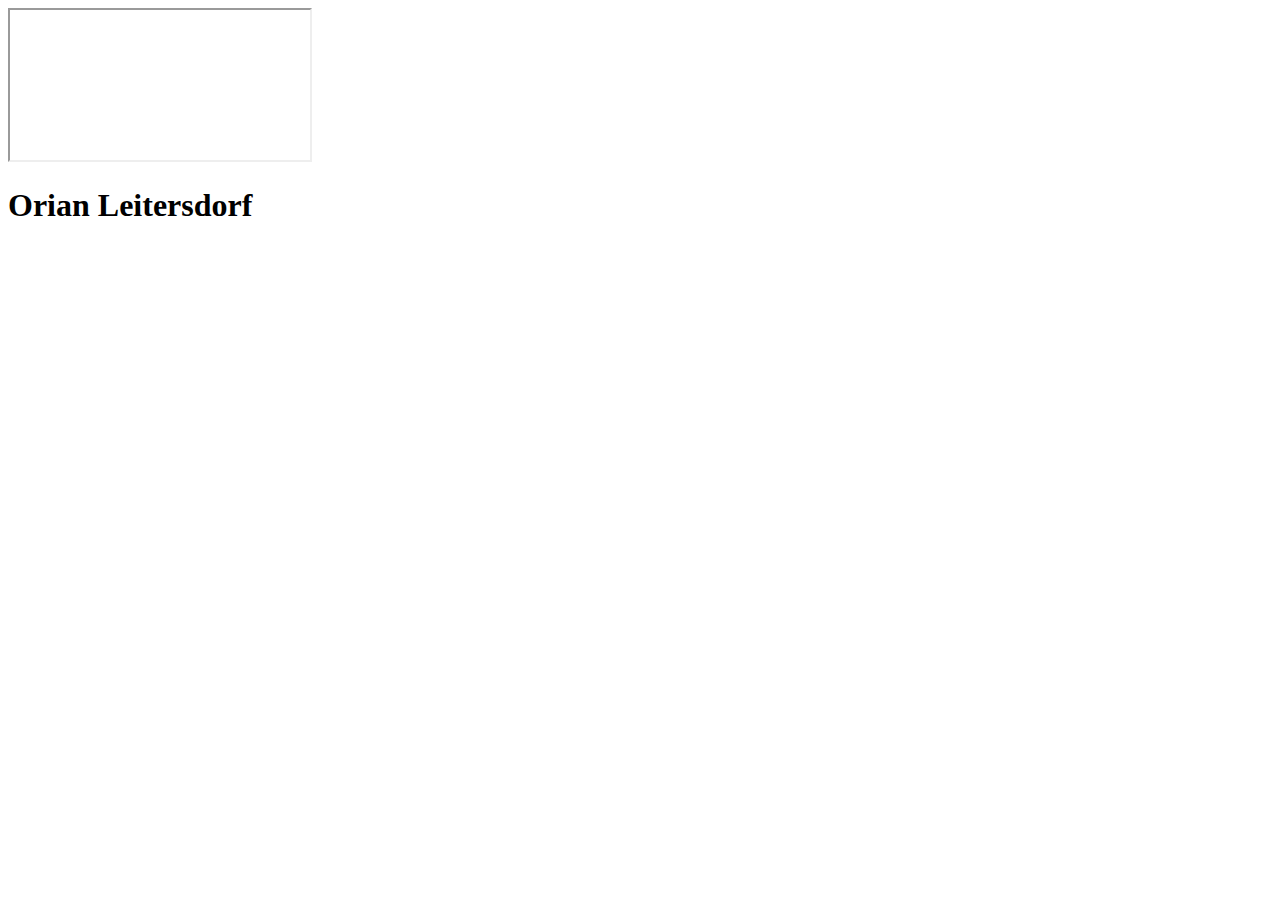
<file: index.html>
<!DOCTYPE html>
<html lang="en-US">
    
    <head>
        
        <!-- Global site tag (gtag.js) - Google Analytics -->
        <script async src="https://www.googletagmanager.com/gtag/js?id=UA-118301653-2"></script>
        <script>
            window.dataLayer = window.dataLayer || [];
            function gtag(){dataLayer.push(arguments);}
            gtag('js', new Date());
            
            gtag('config', 'UA-118301653-2');
        </script>
        
        <title> Orian Leitersdorf </title>
        
        <meta name="viewport" content="width=device-width, initial-scale=1.0">

        <link rel="shortcut icon" href="https://www.oleitersdorf.com/images/favicon.png"/>
        <link rel="apple-touch-icon" href="https://www.oleitersdorf.com/images/favicon-ios.png" />
        
        <link rel="stylesheet" type="text/css" href="https://oleitersdorf.com/style.css">
    
    </head>
    
    <body>
  
        <iframe src="https://oleitersdorf.com/navigationBar.html?element=home" class="navigatonBarFrame"></iframe>
    
        <div class="header">

            <div class="headerNameArea">
                <h1> Orian Leitersdorf </h1>
            </div>
            
        </div>
        
        <div class="content">
            
        </div>
        
    </body>
    
</html>
</file>
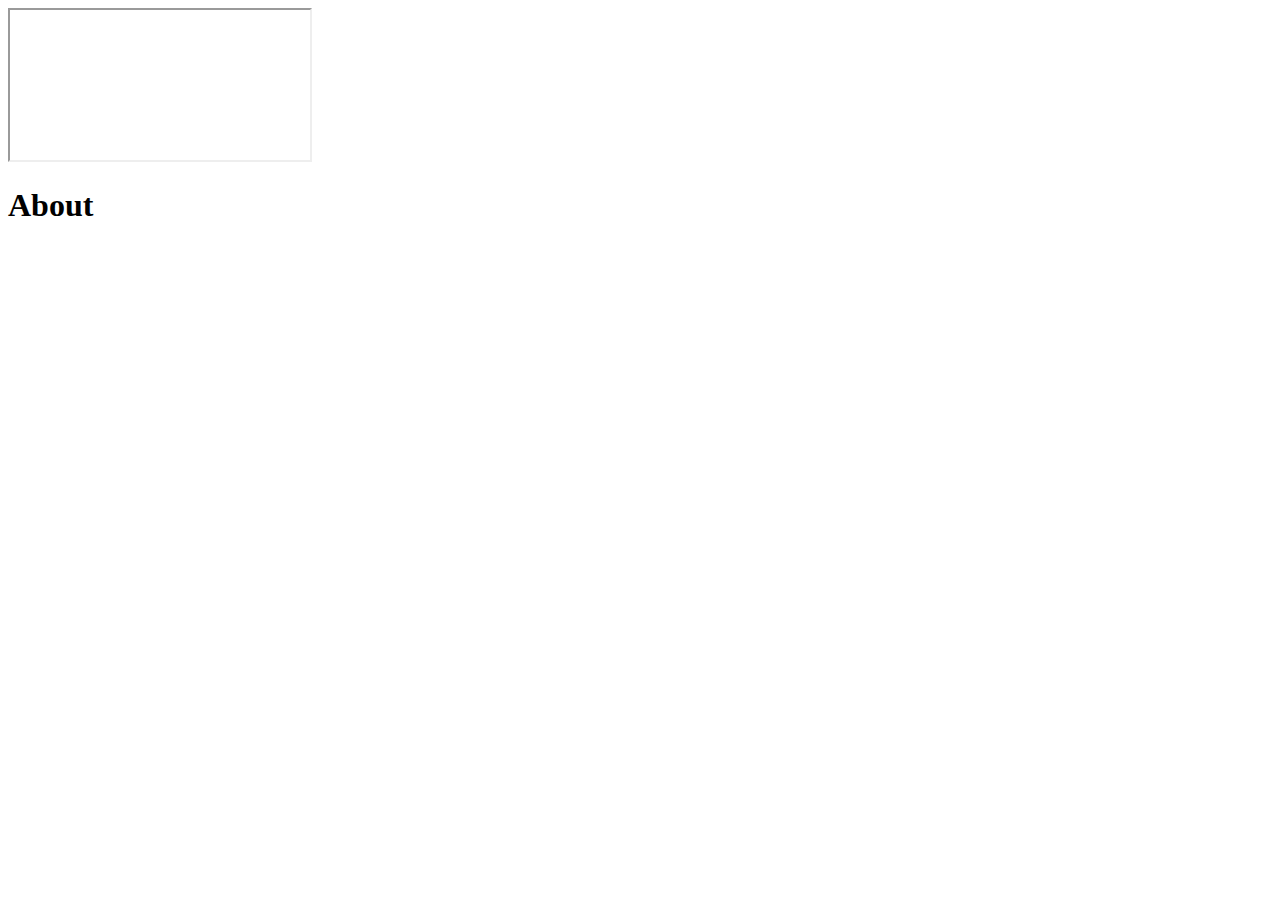
<file: about/index.html>
<!DOCTYPE html>
<html lang="en-US">
    
    <head>
        
        <!-- Global site tag (gtag.js) - Google Analytics -->
        <script async src="https://www.googletagmanager.com/gtag/js?id=UA-118301653-2"></script>
        <script>
            window.dataLayer = window.dataLayer || [];
            function gtag(){dataLayer.push(arguments);}
            gtag('js', new Date());
            
            gtag('config', 'UA-118301653-2');
            </script>
        
        <title> Orian Leitersdorf - About </title>
        
        <meta name="viewport" content="width=device-width, initial-scale=1.0">
            
        <link rel="shortcut icon" href="https://www.oleitersdorf.com/images/favicon.png"/>
        <link rel="apple-touch-icon" href="https://www.oleitersdorf.com/images/favicon-ios.png" />
        
        <link rel="stylesheet" type="text/css" href="https://oleitersdorf.com/style.css">
            
    </head>
    
    <body>
        
        <iframe src="https://oleitersdorf.com/navigationBar.html?element=about" class="navigatonBarFrame"></iframe>
        
        <div class="header">
            
            <div class="headerNameArea">
                <h1 id="a"> About </h1>
            </div>
            
        </div>
        
        <div class="content">
            
        </div>
            
    </body>
    
</html>
</file>
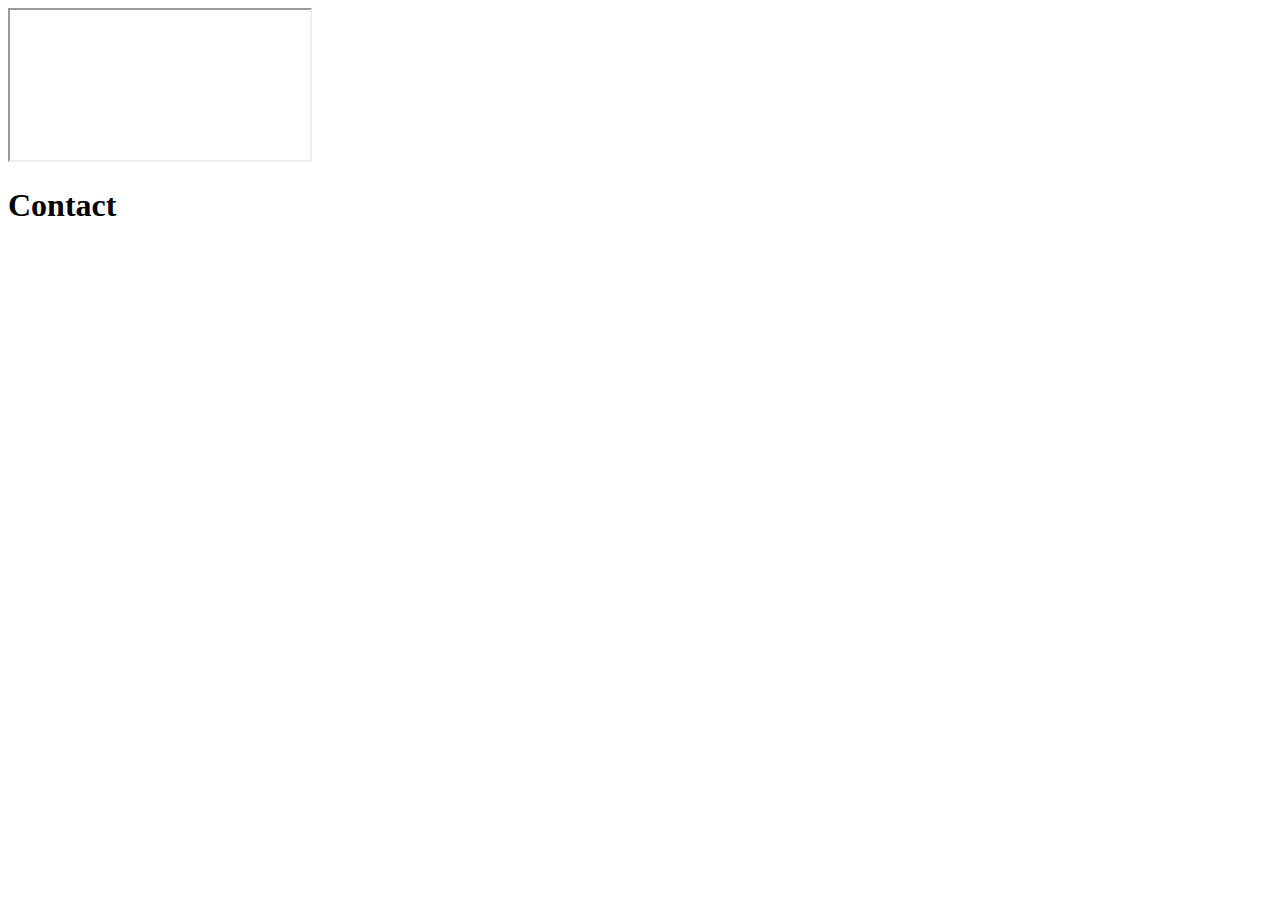
<file: contact/index.html>
<!DOCTYPE html>
<html lang="en-US">
    
    <head>
        
        <!-- Global site tag (gtag.js) - Google Analytics -->
        <script async src="https://www.googletagmanager.com/gtag/js?id=UA-118301653-2"></script>
        <script>
            window.dataLayer = window.dataLayer || [];
            function gtag(){dataLayer.push(arguments);}
            gtag('js', new Date());
            
            gtag('config', 'UA-118301653-2');
            </script>
        
        <title> Orian Leitersdorf - Contact </title>
        
        <meta name="viewport" content="width=device-width, initial-scale=1.0">
            
        <link rel="shortcut icon" href="https://www.oleitersdorf.com/images/favicon.png"/>
        <link rel="apple-touch-icon" href="https://www.oleitersdorf.com/images/favicon-ios.png" />
        
        <link rel="stylesheet" type="text/css" href="https://oleitersdorf.com/style.css">
            
    </head>
    
    <body>
        
        <iframe src="https://oleitersdorf.com/navigationBar.html?element=contact" class="navigatonBarFrame"></iframe>
        
        <div class="header">
            
            <div class="headerNameArea">
                <h1 id="a"> Contact </h1>
            </div>
            
        </div>
        
        <div class="content">
            
        </div>
            
    </body>
    
</html>
</file>
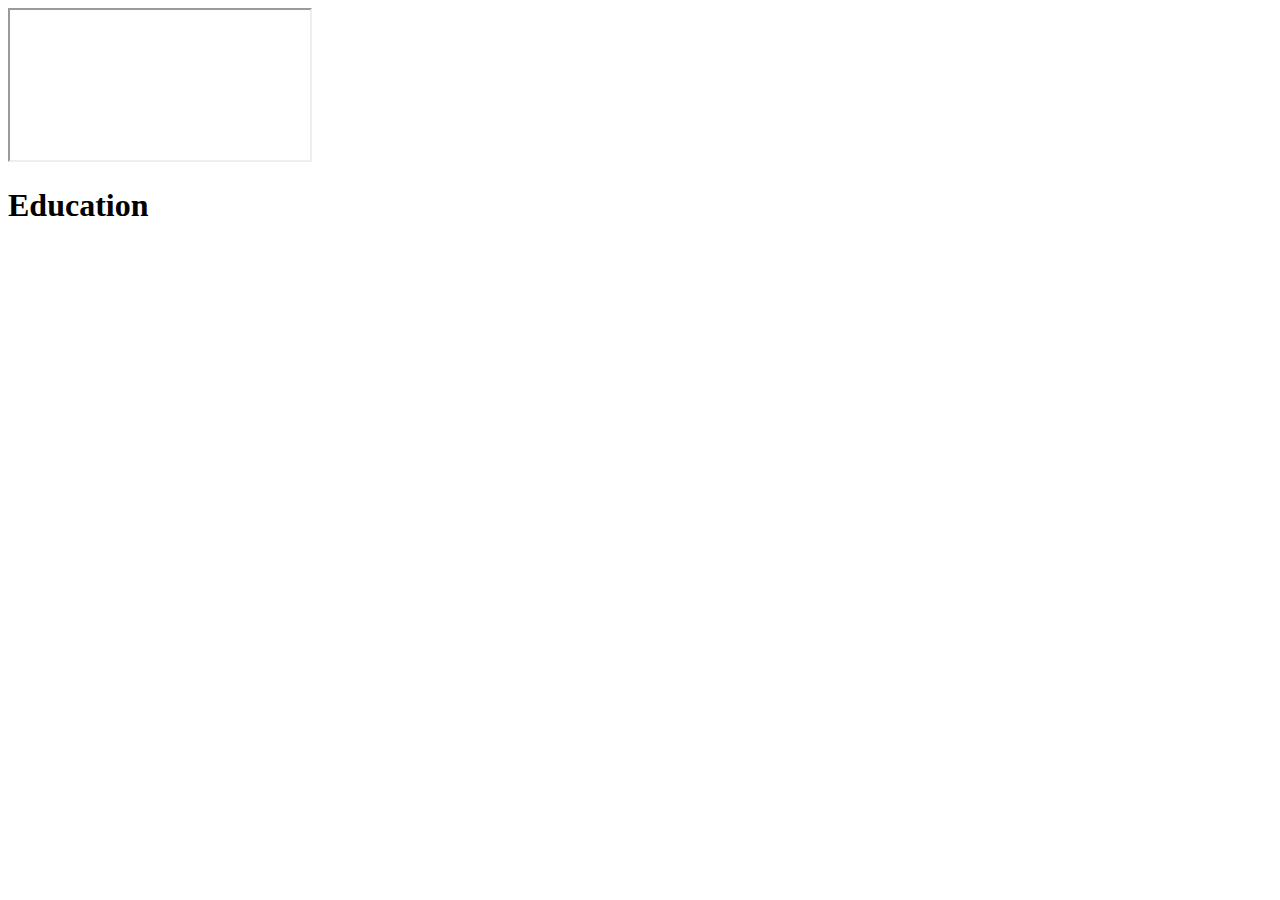
<file: education/index.html>
<!DOCTYPE html>
<html lang="en-US">
    
    <head>
        
        <!-- Global site tag (gtag.js) - Google Analytics -->
        <script async src="https://www.googletagmanager.com/gtag/js?id=UA-118301653-2"></script>
        <script>
            window.dataLayer = window.dataLayer || [];
            function gtag(){dataLayer.push(arguments);}
            gtag('js', new Date());
            
            gtag('config', 'UA-118301653-2');
            </script>
        
        <title> Orian Leitersdorf - Education </title>
        
        <meta name="viewport" content="width=device-width, initial-scale=1.0">
            
        <link rel="shortcut icon" href="https://www.oleitersdorf.com/images/favicon.png"/>
        <link rel="apple-touch-icon" href="https://www.oleitersdorf.com/images/favicon-ios.png" />
        
        <link rel="stylesheet" type="text/css" href="https://oleitersdorf.com/style.css">
            
    </head>
    
    <body>
        
        <iframe src="https://oleitersdorf.com/navigationBar.html?element=education" class="navigatonBarFrame"></iframe>
        
        <div class="header">
            
            <div class="headerNameArea">
                <h1 id="a"> Education </h1>
            </div>
            
        </div>
        
        <div class="content">
            
        </div>
            
    </body>
    
</html>
</file>
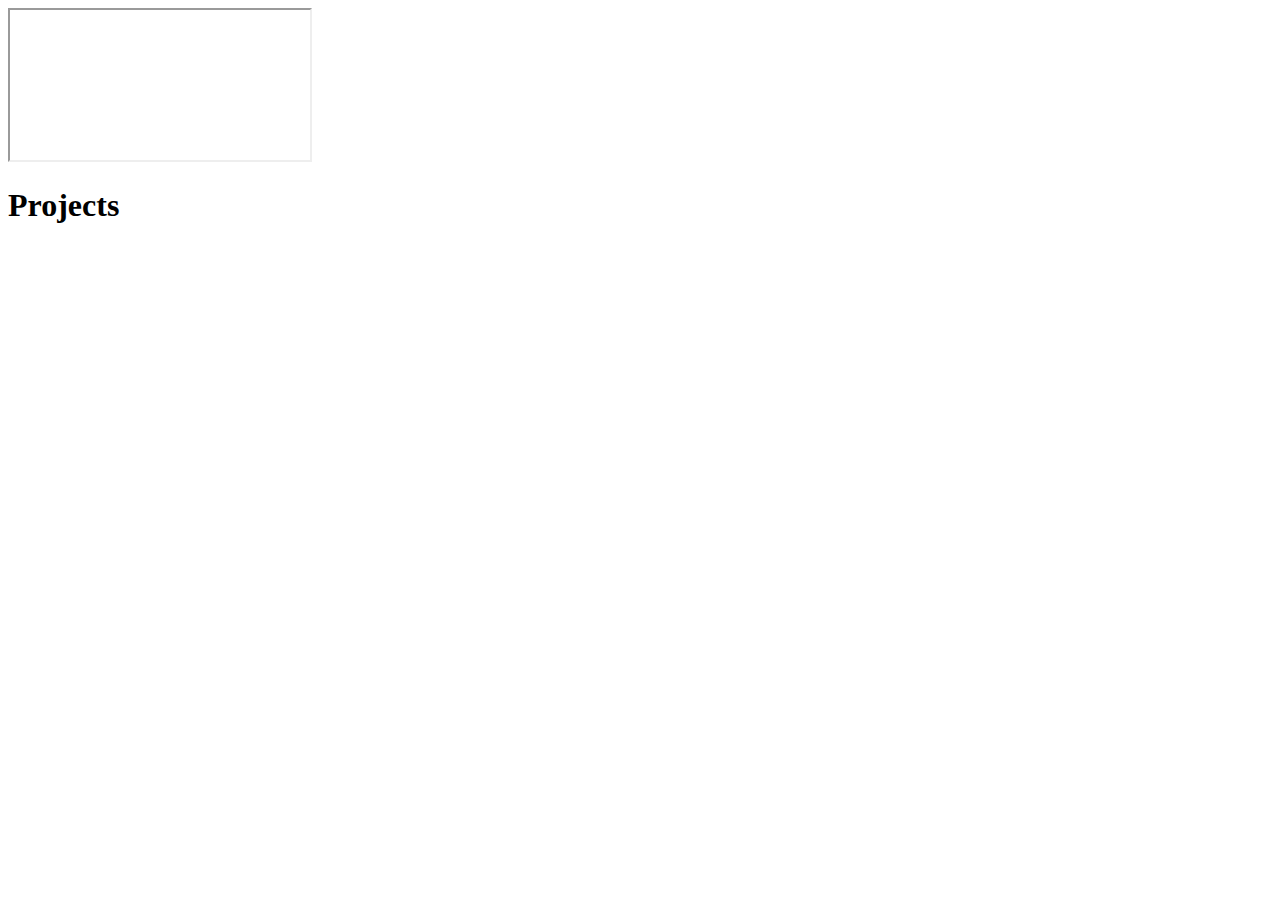
<file: projects/index.html>
<!DOCTYPE html>
<html lang="en-US">
    
    <head>
        
        <!-- Global site tag (gtag.js) - Google Analytics -->
        <script async src="https://www.googletagmanager.com/gtag/js?id=UA-118301653-2"></script>
        <script>
            window.dataLayer = window.dataLayer || [];
            function gtag(){dataLayer.push(arguments);}
            gtag('js', new Date());
            
            gtag('config', 'UA-118301653-2');
            </script>
        
        <title> Orian Leitersdorf - Projects </title>
        
        <meta name="viewport" content="width=device-width, initial-scale=1.0">
            
        <link rel="shortcut icon" href="https://www.oleitersdorf.com/images/favicon.png"/>
        <link rel="apple-touch-icon" href="https://www.oleitersdorf.com/images/favicon-ios.png" />
        
        <link rel="stylesheet" type="text/css" href="https://oleitersdorf.com/style.css">
            
    </head>
    
    <body>
        
        <iframe src="https://oleitersdorf.com/navigationBar.html?element=projects" class="navigatonBarFrame"></iframe>
        
        <div class="header">
            
            <div class="headerNameArea">
                <h1 id="a"> Projects </h1>
            </div>
            
        </div>
        
        <div class="content">
            
        </div>
            
    </body>
    
</html>
</file>
